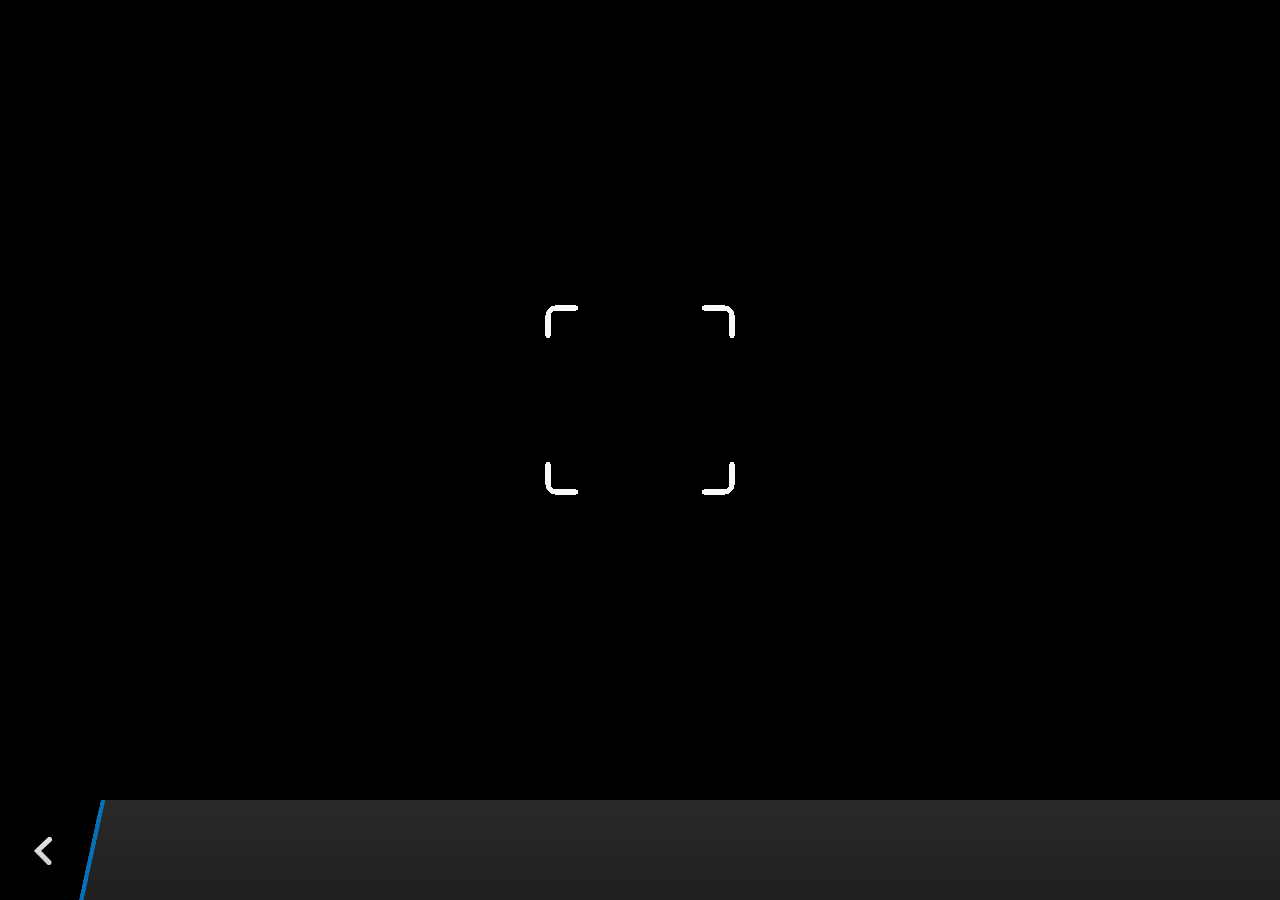
<file: findmylocation/plugins/cordova-plugin-camera/www/blackberry10/assets/camera.html>
<!--
 Licensed under the Apache License, Version 2.0 (the "License");
 you may not use this file except in compliance with the License.
 You may obtain a copy of the License at

 http://www.apache.org/licenses/LICENSE-2.0

 Unless required by applicable law or agreed to in writing, software
 distributed under the License is distributed on an "AS IS" BASIS,
 WITHOUT WARRANTIES OR CONDITIONS OF ANY KIND, either express or implied.
 See the License for the specific language governing permissions and
 limitations under the License.
 -->
<!DOCTYPE HTML>
<html lang="en">
    <head>
        <meta charset="utf-8">
        <script src="camera.js" type="text/javascript"></script>
        <script>
            var meta = document.createElement("meta");
            meta.setAttribute('name','viewport');
            meta.setAttribute('content','initial-scale='+ (1/window.devicePixelRatio) + ',user-scalable=no');
            document.getElementsByTagName('head')[0].appendChild(meta);
        </script>
    </head>
    <style type="text/css">
        body {
            background-color: black;
        }
        .action-bar {
            position: fixed;
            left: 0px;
            bottom: 0px;
            height: 100px;
            width: 100%;
            background-image: linear-gradient(rgb(41, 41, 41), rgb(32, 32, 32));
        }
        .action-bar-back {
            width: 78px;
            height: 100px;
            background-color: black;
        }
        .action-bar-divider {
            position: fixed;
            bottom: 0px;
            left: 78px;
            width: 28px;
            height: 100px;
            background-image: url([data-uri]);
        }
        .action-bar-back-button {
            position: fixed;
            bottom: 35px;
            left: 34px;
            width: 18px;
            height: 28px;
            background-image: url([data-uri]);
        }
        .camera-cross-hairs {
            position: fixed;
            top: 50%;
            left: 50%;
            -webkit-transform: translate(-50%, -147px);
            width: 194px;
            height: 195px;
            background-image: url([data-uri]); 
        }
    </style>
    <body>
        <div id="camera">
            <video id="v"></video>
            <div class="camera-cross-hairs"></div>
        </div>
        <canvas id="c" style="display: none;"></canvas>
        <div class="action-bar">
            <div id="back" class="action-bar-back">
                <div class="action-bar-back-button"></div>
            </div>
            <div class="action-bar-divider"></div>
        </div>
    </body>
</html>
</file>
